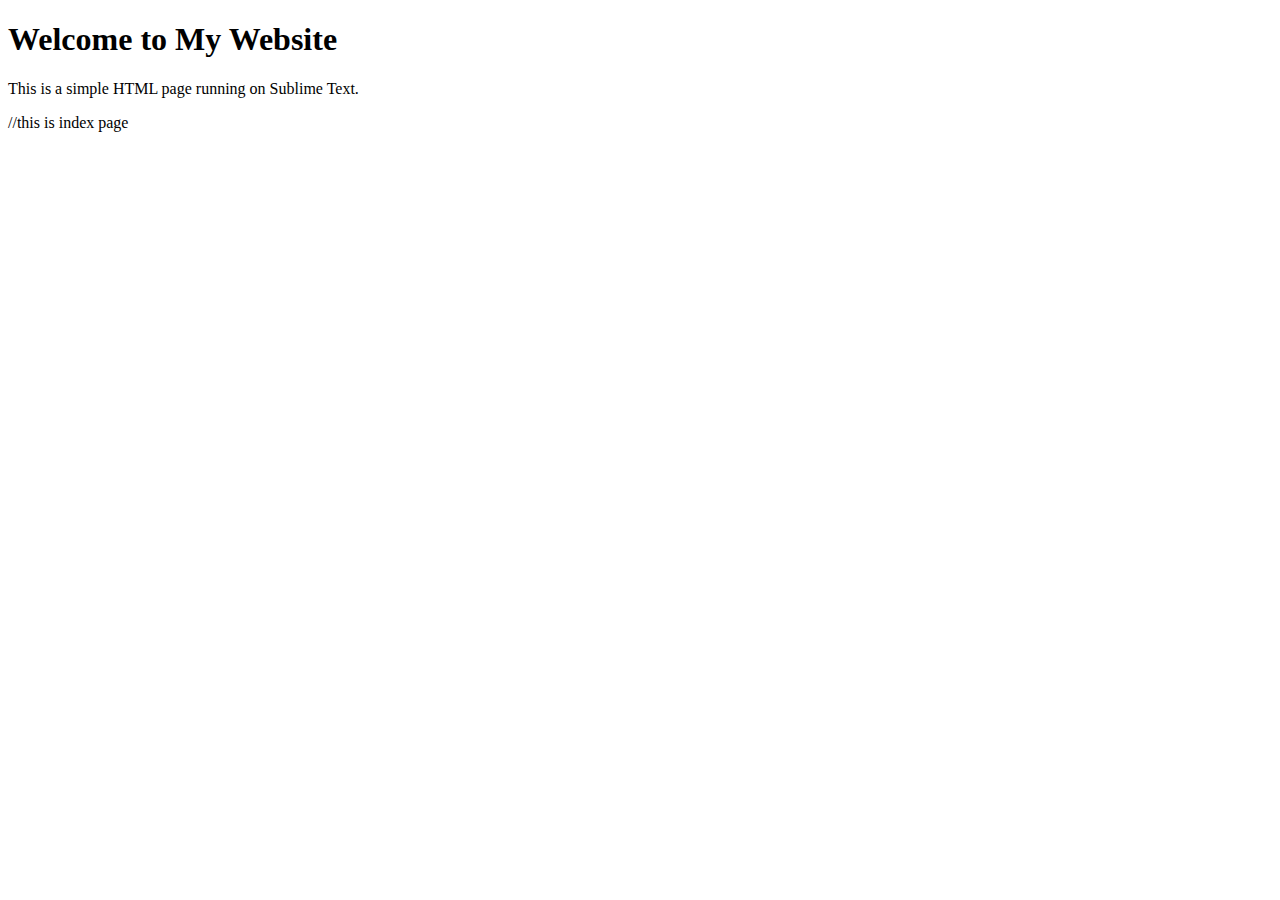
<file: index.html>
<!DOCTYPE html>
<html>
<head>
    <title>My First Web Page</title>
</head>
<body>
    <h1>Welcome to My Website</h1>
    <p>This is a simple HTML page running on Sublime Text.</p>
</body>
</html>

//this is index page
</file>
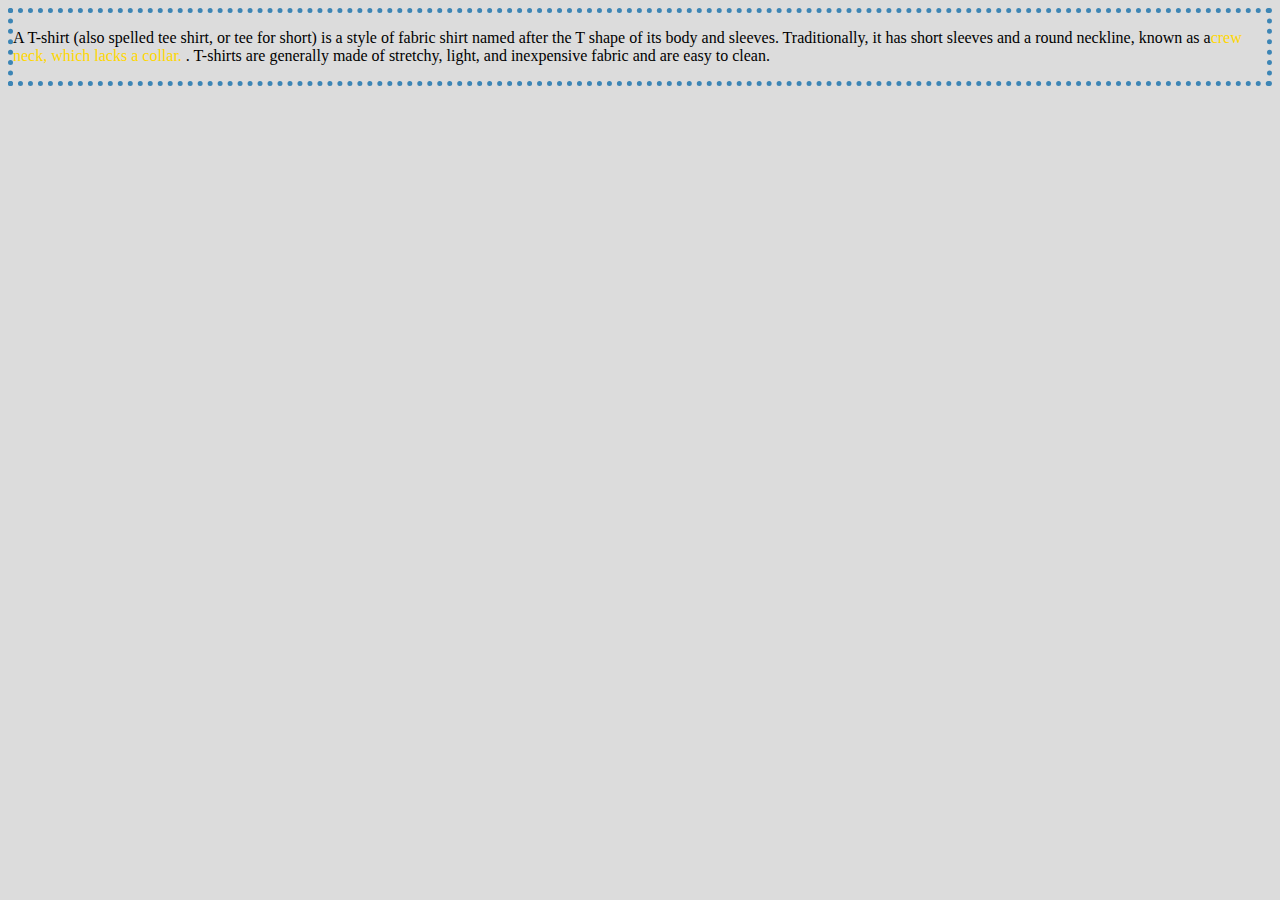
<file: css_teaching/index.html>
<!DOCTYPE html>
<!-- root tag-->

<html>
    <!--heading section-->

    <head>
<title>CSS Web Page</title>
        <!-- body section-->
        <style type="text/css">
            body{
                background-color: gainsboro;
            }
            div{
                border-color: #3c85b5;
                border-width: 5px;
                border-style: dotted;
            }
        </style>
        <body>

            <div>

                <p>
                    A T-shirt (also spelled tee shirt, or tee for short) is a style of fabric shirt named after the T shape of its body and sleeves. 
   Traditionally, it has short sleeves and a round neckline, known as a<span style="color: gold;">crew neck, which lacks a collar. </span> . 
	T-shirts are generally made of stretchy, light, and inexpensive fabric and are easy to clean.
                </p>
            </div>
        </body>
    </head>



</html>
</file>
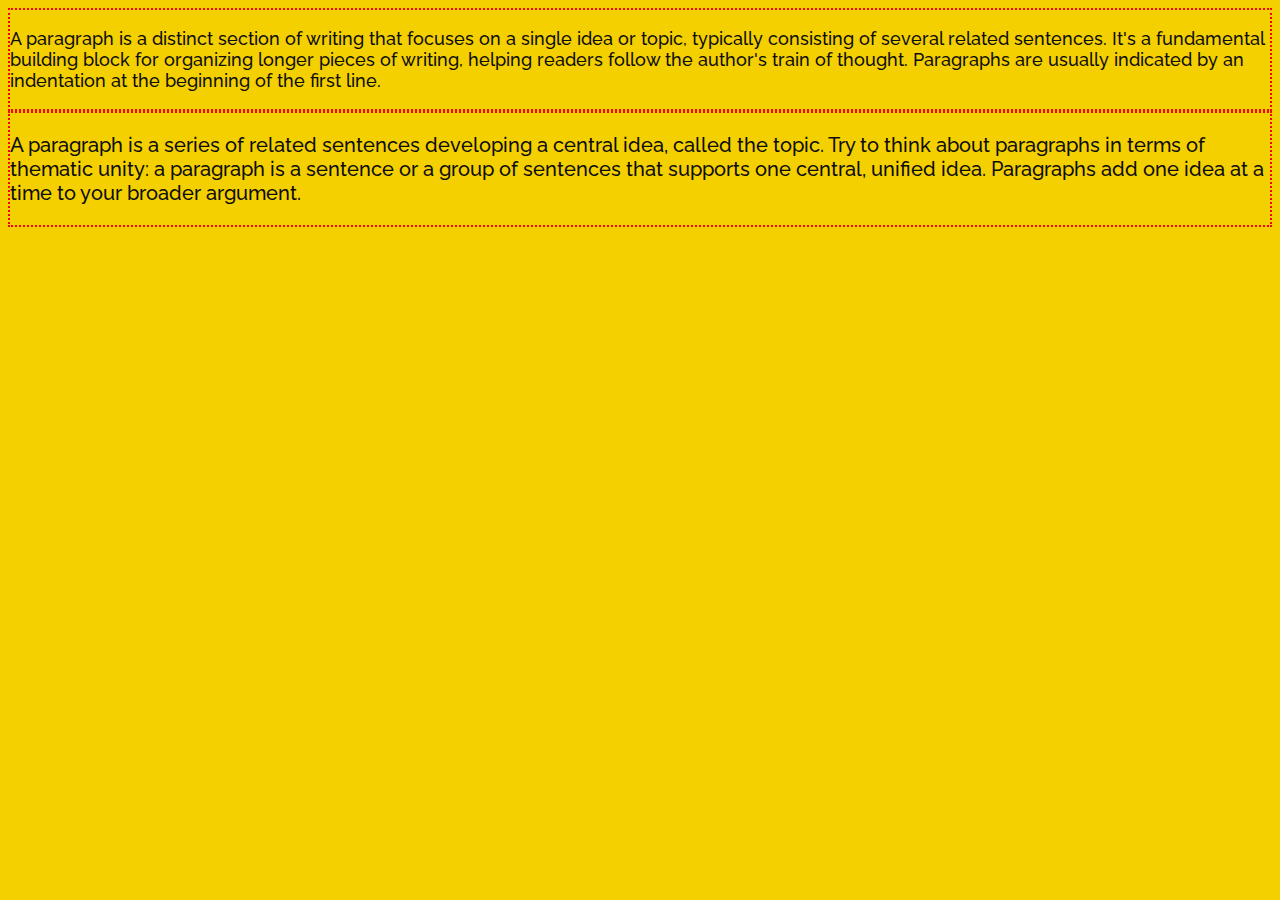
<file: css_teaching/index1.html>
<!DOCTYPE html>
<html>
    <head>
        <link rel="preconnect" href="https://fonts.googleapis.com">
<link rel="preconnect" href="https://fonts.gstatic.com" crossorigin>
<link href="https://fonts.googleapis.com/css2?family=Raleway:ital,wght@0,100..900;1,100..900&display=swap" rel="stylesheet">
        <title>
            2nd Webpage using internal css
        </title>
        <link rel="stylesheet" href="style.css";>
        <style text="text/css">

        </style>

        <body>
            <div id="div_0">
                <p>
                    A paragraph is a distinct section of writing that focuses on a single idea or topic, typically consisting of several related sentences. It's a fundamental building block for organizing longer pieces of writing, helping readers follow the author's train of thought. Paragraphs are usually indicated by an indentation at the beginning of the first line.
                </p>
            </div>
            
            <div id="div_1">
                <p>
                    A paragraph is a series of related sentences developing a central idea, called the topic. Try to think about paragraphs in terms of thematic unity: a paragraph is a sentence or a group of sentences that supports one central, unified idea. Paragraphs add one idea at a time to your broader argument.
                </p>
            </div>
        </body>
    </head>
</html>
</file>
<file: css_teaching/style.css>
/* css code for tag*/
body
{
    background-color: #f5d000;
    font-family: "Raleway", sans-serif;
    
    font-weight: 500;
    
	
    
    
}
#div_0
{
    color: #0d0d0d;
    font-family: "Raleway", sans-serif;
    font-size: 18px;
    border-width: 2px;
    border-style: dotted;
    border-color: rgb(255, 0, 0);
}
#div_1
{
    color: #0d0d0d;
    font-size: 20px;
    border-width: 2px;
    border-style: dotted;
    border-color: rgb(255, 0, 0);

}
</file>
